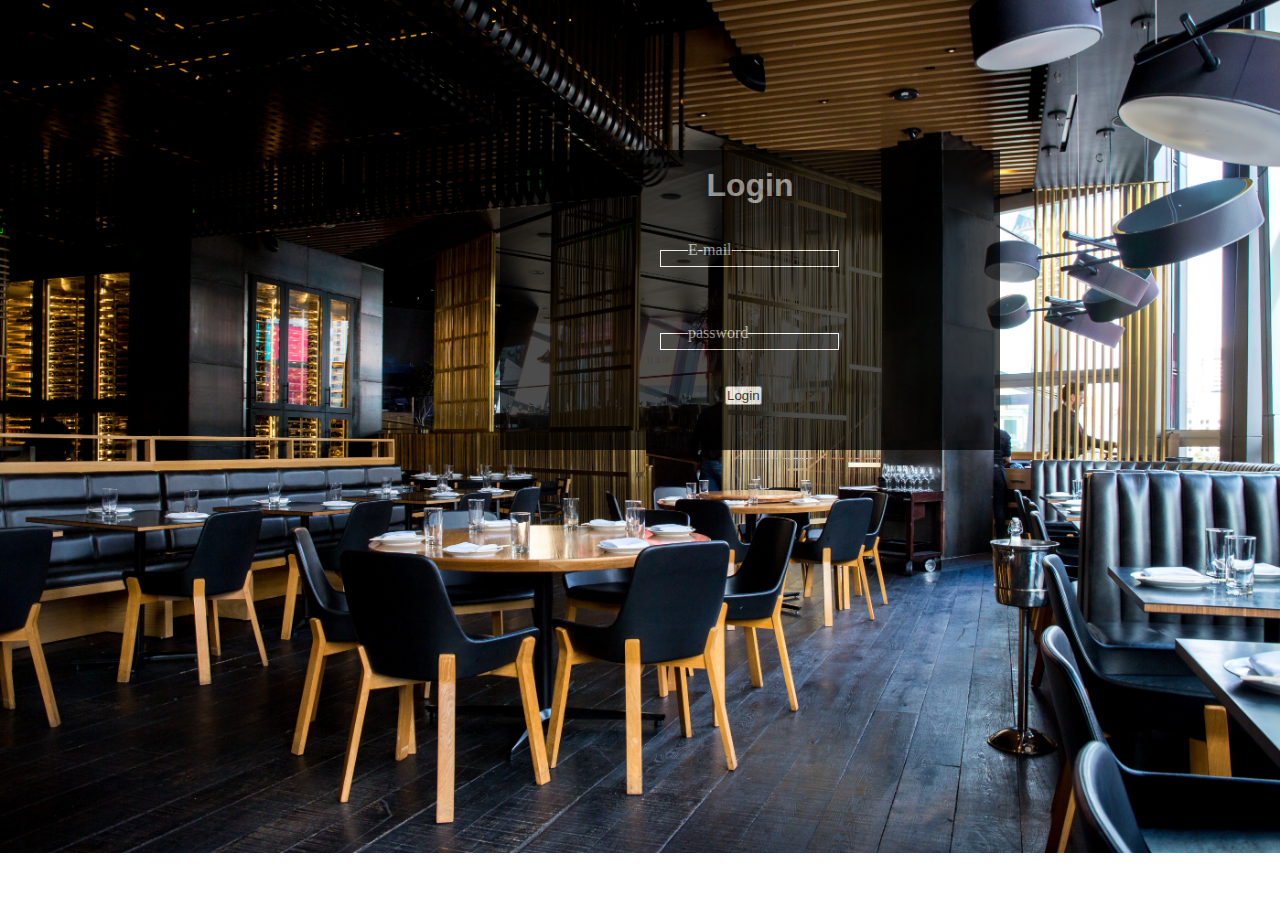
<file: index.html>
<!DOCTYPE html>
<html lang="en">
  <head>
    <meta charset="UTF-8" />
    <meta http-equiv="X-UA-Compatible" content="IE=edge" />
    <meta name="viewport" content="width=device-width, initial-scale=1.0" />
    <title>Document</title>
    <link rel="stylesheet" href="style.css" />
  </head>
  <body>
    <form action="send.php"  onsubmit="return myfun()">
    <div class="box">
      <div class="head">
        <h1>Login</h1>
      </div>
      <div class="form">
        <input type="text" class="form-control" id="form" />
        <label class="label-group">E-mail</label>
        <p id="massage"></p>

        

        <br>
        <br>
        <input type="password" class="form-control"  id="pass" value=""/>
        <label class="label-group">password</label>
        <p id="massages"></p>

      </div>
      <br>
      <br>
      
        <button>Login</button>

     

      </form>
      
    <script src="scricpt.js"></script>
      
  </body>
</html>
</file>
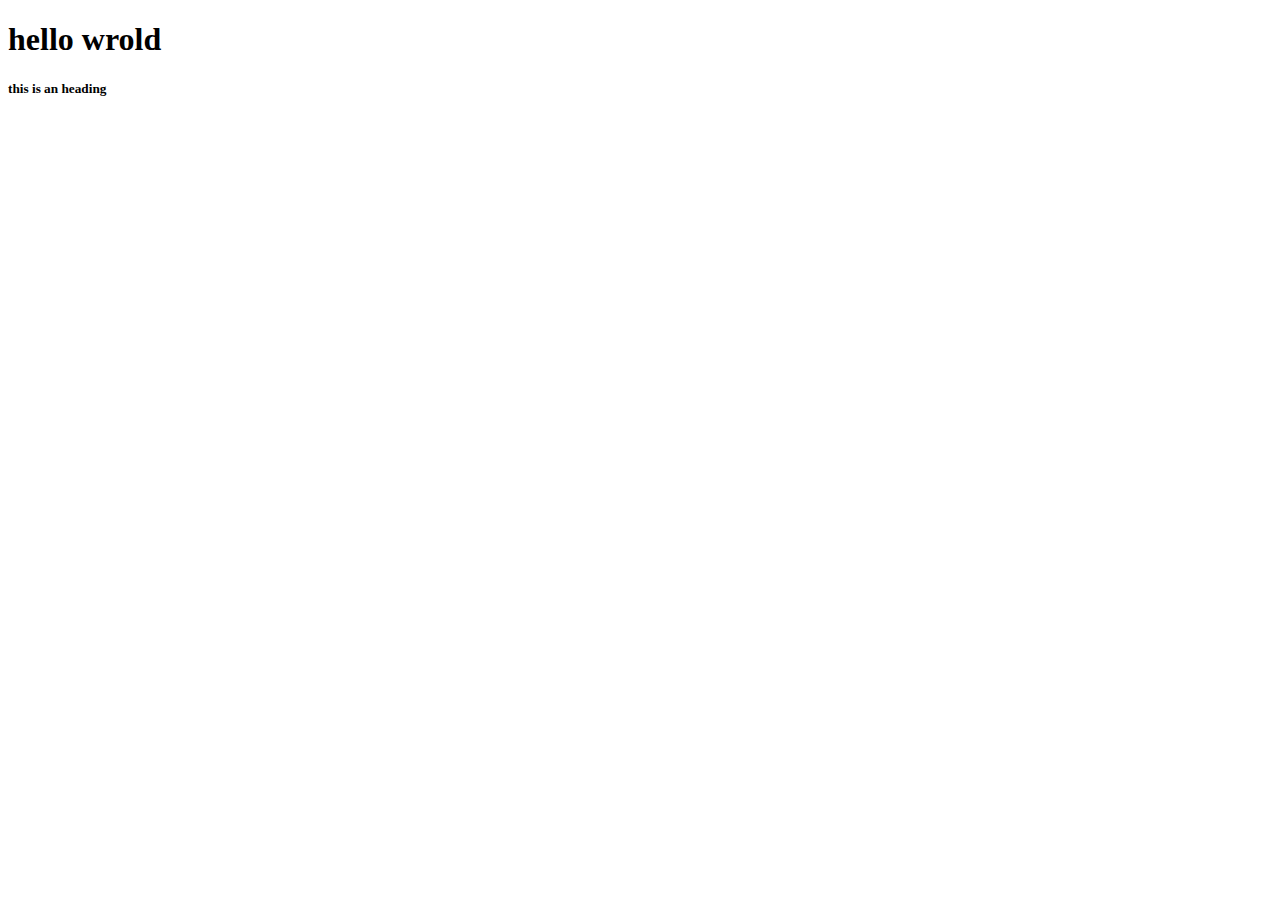
<file: pratice.html>
<!DOCTYPE html>
<html lang="en">
<head>
    <meta charset="UTF-8">
    <meta http-equiv="X-UA-Compatible" content="IE=edge">
    <meta name="viewport" content="width=device-width, initial-scale=1.0">
    <title>all type titoriyal</title>
    
</head>
<body>
    <div class="container">
        <div id="name">
            <h1>hello wrold</h1>

        </div>
        <div class="for">
            <h5>this is an heading</h5>
        </div>
    </div>
    
   <script>
   
   

   </script> 
</body>
</html>
</file>
<file: style.css>
*{
    padding:0;
    margin:0;
    box-sizing: border-box;


}
body{
    background-image: url("iamge.jpg");
    background-size: cover;
    background-repeat: no-repeat;
}
.box{
    
    width: 500px;
    height: 300px;
    margin: auto;
    position: fixed;
    top: 150px;
    left: 500px;
    background-color: black;
    opacity: 0.7;
}
 .head{
   
    width: 100%;
    height: 70px;
    background-color: black;
    opacity: 0.7;
}
.head h1{
    color: white;
    text-align: center;
    line-height: 70px;
    font-family: Arial, Helvetica, sans-serif;
    
}
.form-control{
    margin-left: 160px;
    margin-top: 30px;
    background: none;
    outline: none;
    border: none;
    border: 1px solid white;
    color: white;
}
.form-control:focus{
    border: 1px solid rgb(8, 219, 222);
}
.label-group{
    color:white;
    position: relative;
    right: 155px;
    top: -8px;
    background-color: black;
    opacity: 0.7;
}
.pass{
    margin-top: 50px;
    position:sticky;
    left: 33%;
    background: none;
    border: none;
    outline: none;
    border: 1px solid white;
    overflow: auto;



}
button{
    position: absolute;
    left: 45%;
}
.form p{
    color: red;
    font-size: 1em;
    text-align: center;
}
#massages{
    color: red;
}
</file>
